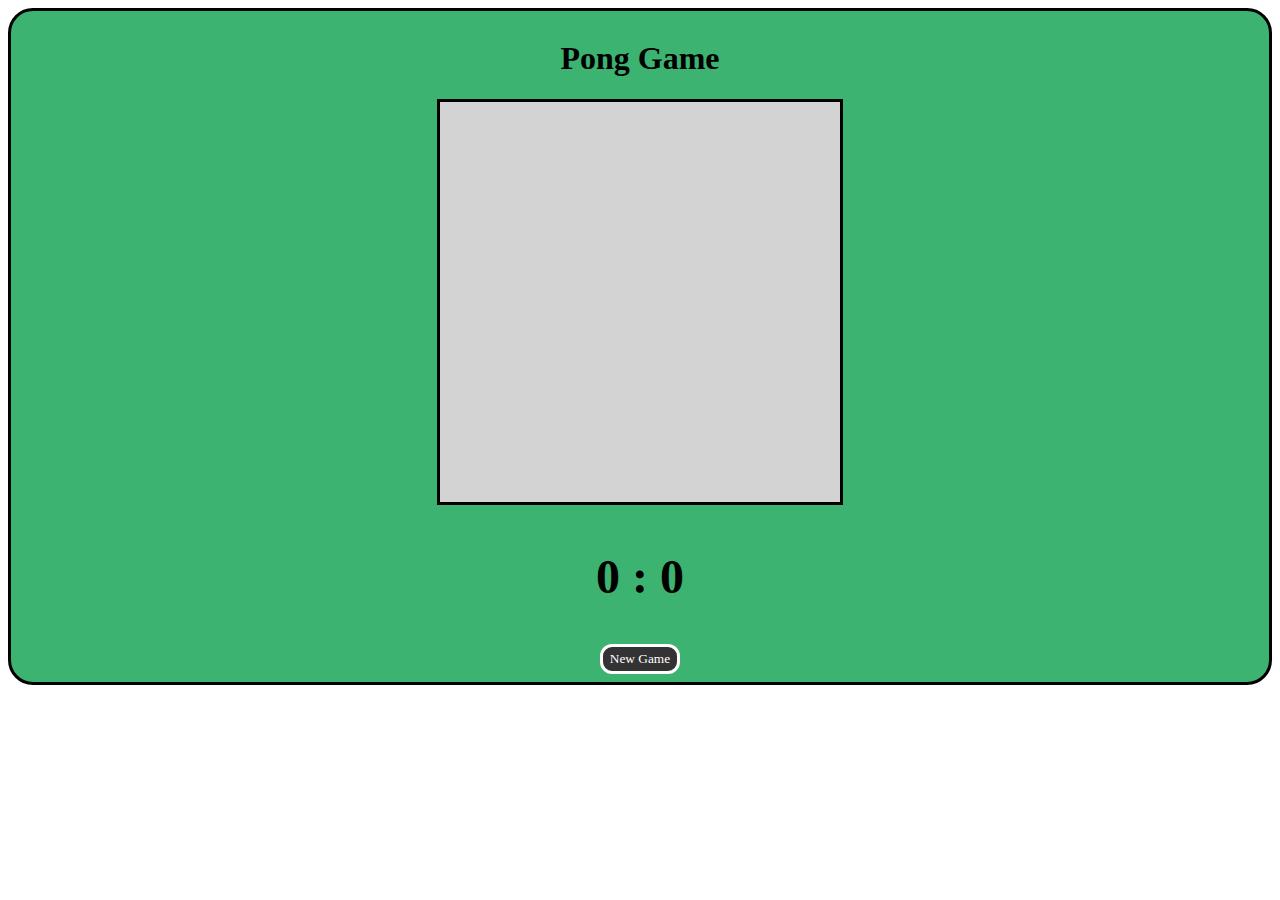
<file: PongGame/index.html>
<!DOCTYPE html>
<html lang="en">

<head>
    <meta charset="UTF-8">
    <meta name="viewport" content="width=device-width, initial-scale=1.0">
    <link rel="stylesheet" href="styles.css">
    <title>Tests</title>
</head>

<body>
    <div id="gameDiv">
        <h1>Pong Game</h1>
        <canvas id="gameBoard" width="400" height="400">Pong Gameboard</canvas>
        <h2 id="gameScore">0 : 0</h2>
        <button type="button" id="resetBtn">New Game</button>
    </div>

    <script type="module" src="app.js"></script>
</body>

</html>
</file>
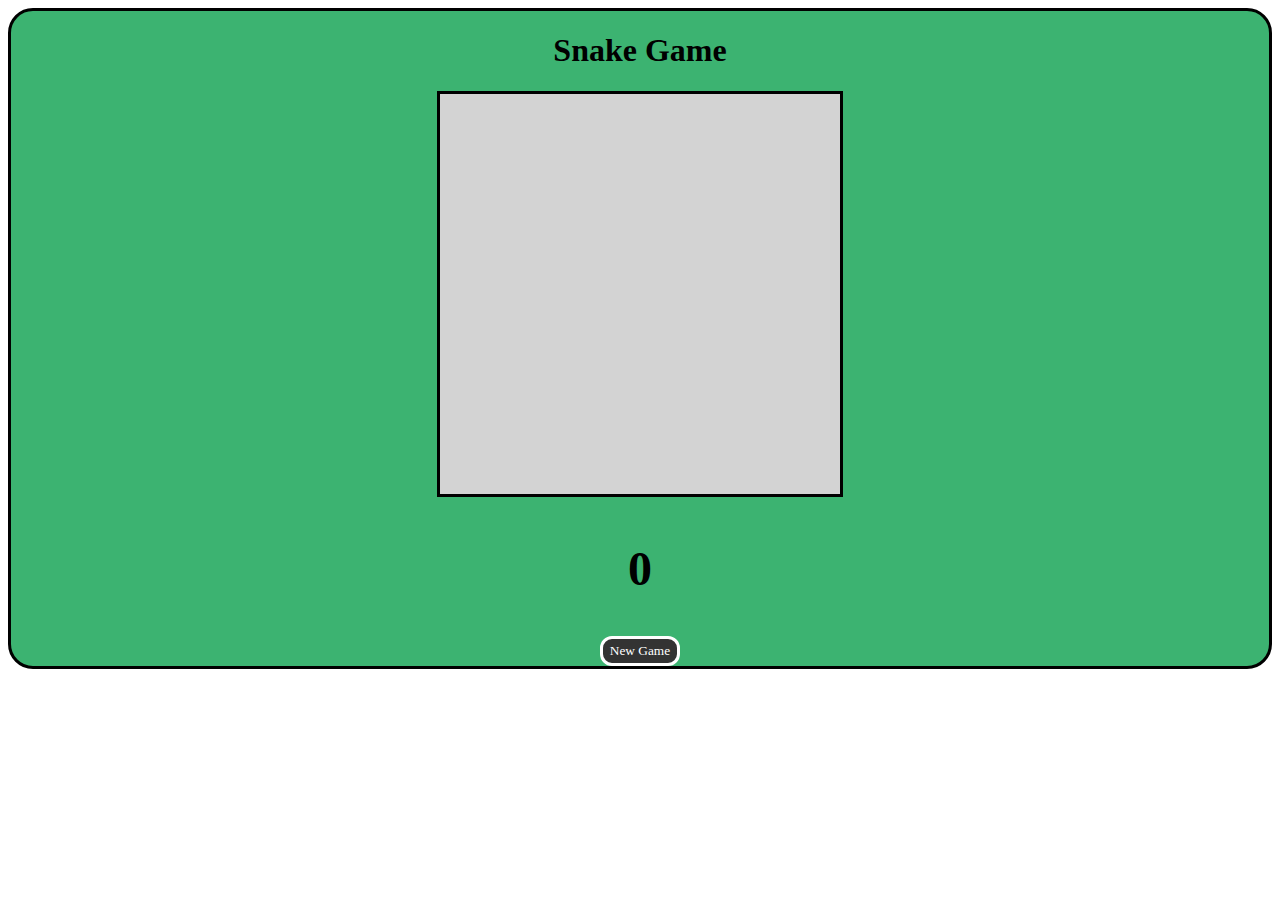
<file: SnakeGame/index.html>
<!DOCTYPE html>
<html lang="en">

<head>
    <meta charset="UTF-8">
    <meta name="viewport" content="width=device-width, initial-scale=1.0">
    <link rel="stylesheet" href="styles.css">
    <title>Tests</title>
</head>

<body>
    <div id="gameDiv">
        <h1>Snake Game</h1>
        <canvas id="gameBoard" width="400" height="400">Snake Gameboard</canvas>
        <h2 id="gameScore">0</h2>
        <button type="button" id="resetBtn">New Game</button>
    </div>

    <script type="module" src="app.js"></script>
</body>

</html>
</file>
<file: PongGame/styles.css>
#gameDiv {
    border: solid;
    border-radius: 25px;
    background-color: mediumseagreen;
    font-family: impact;
    padding: 0.5rem; 
    text-align: center;
}

#gameBoard {
    background-color: lightgray;
    border: solid;
}

#gameScore {
    font-size: 3rem;
}

#resetBtn {
    border: 3px solid;
    border-radius: 12px;
    background-color: #333333;
    color: white;
    cursor: pointer;
    font-family: consolas;
    height: 30px;
    width: 80px;
}
</file>
<file: SnakeGame/styles.css>
#gameDiv {
    border: solid;
    border-radius: 25px;
    background-color: mediumseagreen;
    font-family: impact;
    text-align: center;
}

#gameBoard {
    background-color: lightgray;
    border: solid;
}

#gameScore {
    font-size: 3rem;
}

#resetBtn {
    border: 3px solid;
    border-radius: 12px;
    background-color: #333333;
    color: white;
    cursor: pointer;
    font-family: consolas;
    height: 30px;
    width: 80px;
}
</file>
